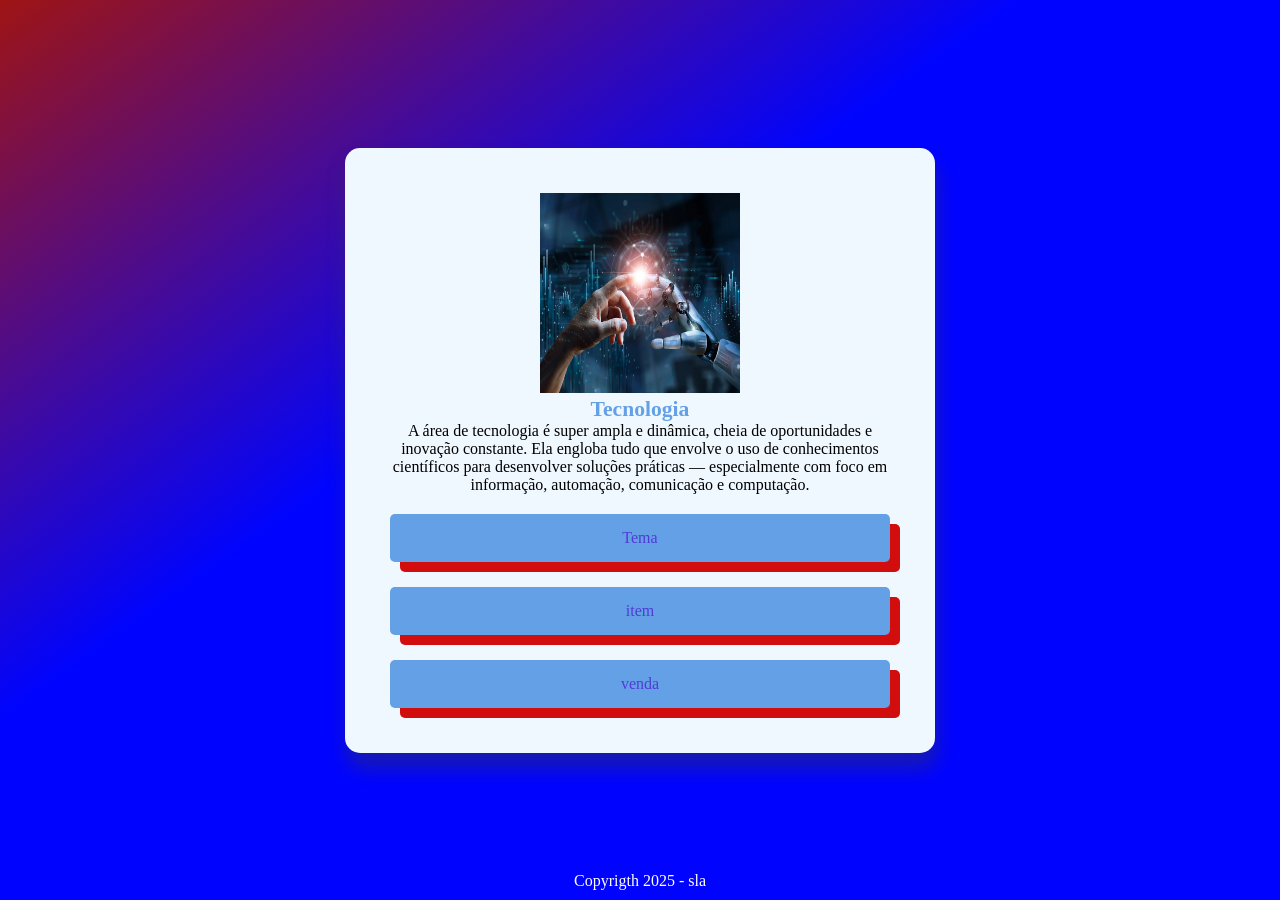
<file: index.html>
<!DOCTYPE html>
<html lang="pt-BR">
<head>
    <meta charset="UTF-8">
    <meta name="viewport" content="width=device-width, initial-scale=1.0">
    <title>Document</title>
    <link rel="stylesheet" href="style.css">
</head>
<body>

    <section>
        <header>
           <img src="img/tecnologia.webp" alt="foto-perfil">
           <h1>Tecnologia</h1>
           <p>A área de tecnologia é super ampla e dinâmica, cheia de oportunidades e inovação constante. Ela engloba tudo que envolve o uso de conhecimentos científicos para desenvolver soluções práticas — especialmente com foco em informação, automação, comunicação e computação.</p>
        </header>
        <main>
            <a href="index.html">Tema</a>
            <a href="item.html">item</a>
            <a href="venda.html">venda</a>
        </main>
    </section>
    <p class="footer">Copyrigth 2025 - sla</p>
     
</body>
</html>
</file>
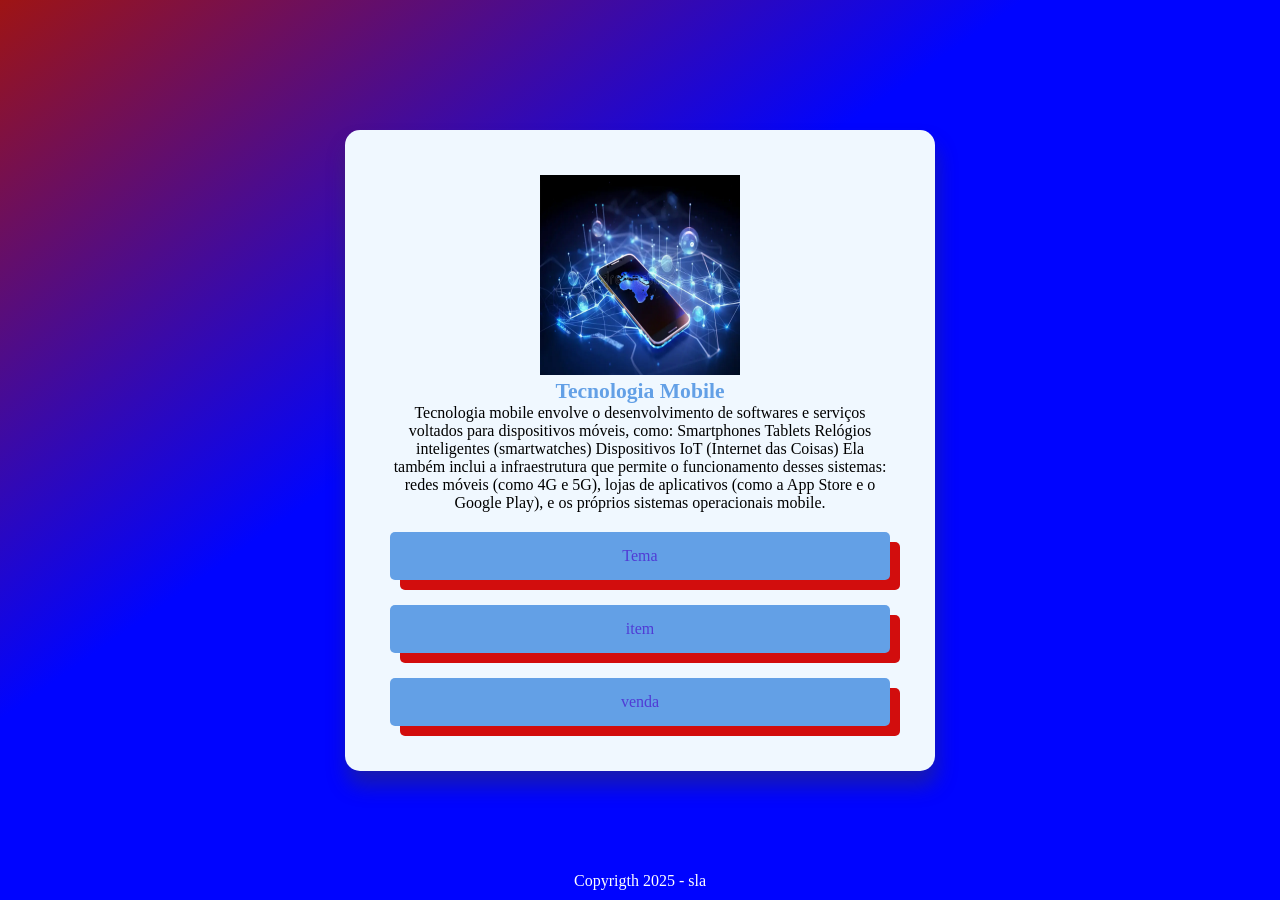
<file: item.html>
<!DOCTYPE html>
<html lang="pt-BR">
<head>
    <meta charset="UTF-8">
    <meta name="viewport" content="width=device-width, initial-scale=1.0">
    <title>Document</title>
    <link rel="stylesheet" href="estilo.css">
</head>
<body>

    <section>
        <header>
           <img src="img/tecmobile.webp" alt="foto-perfil">
           <h1>Tecnologia Mobile</h1>
           <p>Tecnologia mobile envolve o desenvolvimento de softwares e serviços voltados para dispositivos móveis, como:

            Smartphones
            
            Tablets
            
            Relógios inteligentes (smartwatches)
            
            Dispositivos IoT (Internet das Coisas)
            
            Ela também inclui a infraestrutura que permite o funcionamento desses sistemas: redes móveis (como 4G e 5G), lojas de aplicativos (como a App Store e o Google Play), e os próprios sistemas operacionais mobile.
            
            </p>
        </header>
        <main>
            <a href="index.html">Tema</a>
            <a href="item.html">item</a>
            <a href="venda.html">venda</a>
        </main>
    </section>
    <p class="footer">Copyrigth 2025 - sla</p>
</body>
</html>
</file>
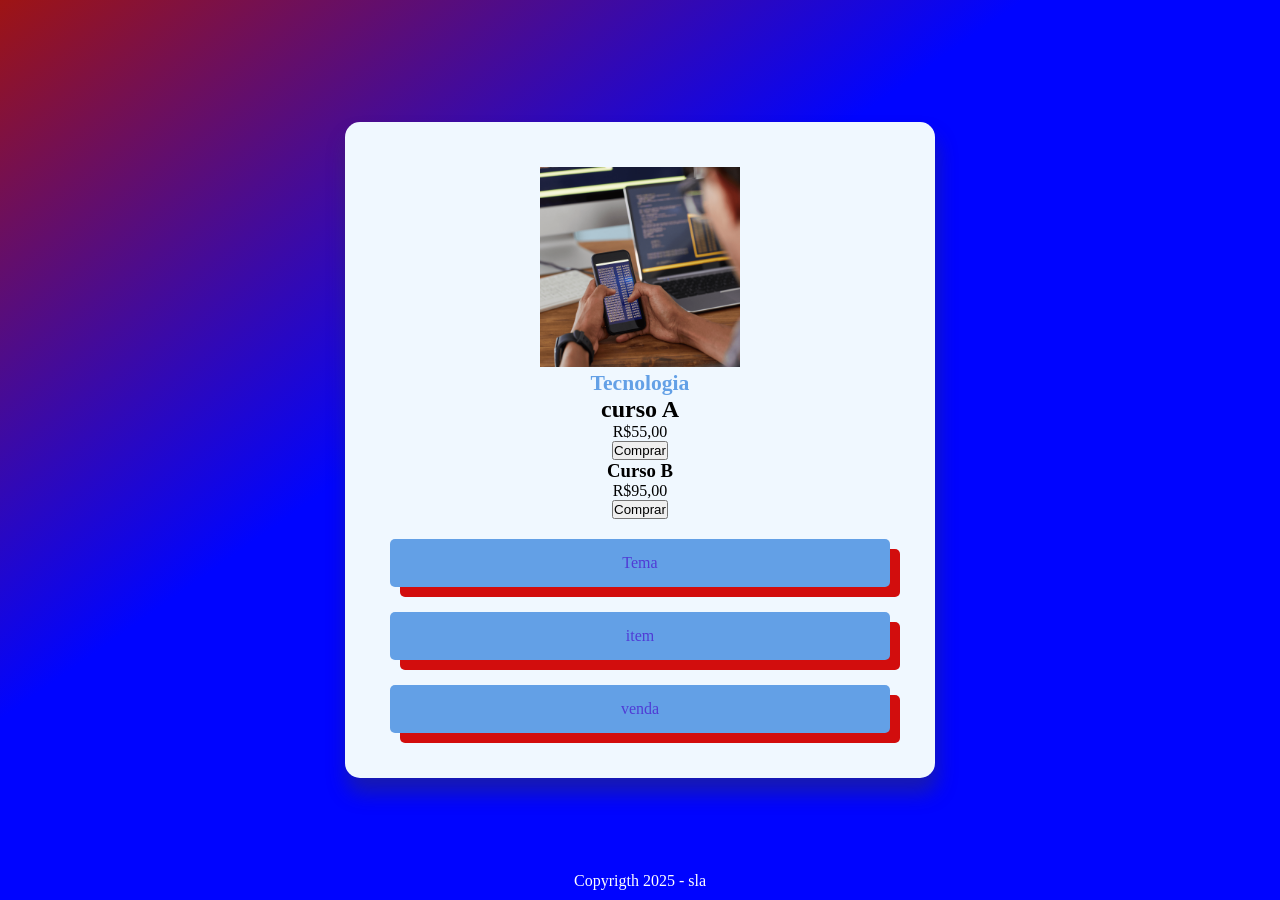
<file: venda.html>
<!DOCTYPE html>
<html lang="pt-BR">
<head>
    <meta charset="UTF-8">
    <meta name="viewport" content="width=device-width, initial-scale=1.0">
    <title>Document</title>
    <link rel="stylesheet" href="venda.css">
</head>
<body>

    <section>
        <header>
           <img src="img/curso.png" alt="foto-perfil">
           <h1>Tecnologia</h1>
           <div>
            <h2>curso A</h2>
            <p>R$55,00</p>
            <button>Comprar</button>
           </div>

           <div>
            <h3>Curso B</h3>
            <p>R$95,00</p>
            <button>Comprar</button>
           </div>
        </header>
        <main>
            <a href="index.html">Tema</a>
            <a href="item.html">item</a>
            <a href="venda.html">venda</a>
        </main>
    </section>
    <p class="footer">Copyrigth 2025 - sla</p>
</body>
</html>
</file>
<file: style.css>
*{
    margin: 0;
    padding: 0;
}

bodY{
    display: flex;
    align-items: center;
    justify-content: center;
    height: 100vh;
    background-image: linear-gradient(to bottom right, rgb(158, 20, 20) 0%, #0004ff 40%);
    animation: float 6s infinite alternate;
}

section{
    padding: 45px;
    background-color: aliceblue;
    width: 500px;
    border-radius: 15px;
    display: flex;
    align-items: center;
    justify-content: center;
    flex-direction: column;
    gap: 20px;
    text-align: center;
    box-shadow: 2px 15px 20px rgba(61, 61, 61, .4);
}

header img{
    width: 200px;
    height: 200px;
}

header h1{
    color: #63a0e6;
    font-size: 1.35rem;
}

main{
    display: flex;
    flex-direction: column;
    width: 100%;
    gap: 25px;
}

main a{
    background: #63a0e6;
    padding: 15px 0;
    text-decoration: none;
    color: rgb(80, 60, 213);
    border-radius: 5px;
    box-shadow: 10px 10px #d20d0d;
    transition: all .5s ease-in-out;

}

main a:hover{
    opacity: .85;
}

.footer{
    position: absolute;
    bottom: 10px;
    color: white;
}

@media (max-width: 620px){
    section{
        width: 90%;
        padding: 30px;
    }
    header{
        width: 100%;
    }
    header h3{
        font-size: 1.3rem;
        color: red;
    }
    main{
        gap: 15px;
    }
    main a{
        padding: 10 px 0;
        box-shadow: 5px 5px #eeaeae;
    }
}
</file>
<file: estilo.css>
*{
    margin: 0;
    padding: 0;
}

bodY{
    display: flex;
    align-items: center;
    justify-content: center;
    height: 100vh;
    background-image: linear-gradient(to bottom right, rgb(158, 20, 20) 0%, #0004ff 40%);
    animation: float 6s infinite alternate;
}

section{
    padding: 45px;
    background-color: aliceblue;
    width: 500px;
    border-radius: 15px;
    display: flex;
    align-items: center;
    justify-content: center;
    flex-direction: column;
    gap: 20px;
    text-align: center;
    box-shadow: 2px 15px 20px rgba(61, 61, 61, .4);
}

header img{
    width: 200px;
    height: 200px;
}

header h1{
    color: #63a0e6;
    font-size: 1.35rem;
}

main{
    display: flex;
    flex-direction: column;
    width: 100%;
    gap: 25px;
}

main a{
    background: #63a0e6;
    padding: 15px 0;
    text-decoration: none;
    color: rgb(80, 60, 213);
    border-radius: 5px;
    box-shadow: 10px 10px #d20d0d;
    transition: all .5s ease-in-out;

}

main a:hover{
    opacity: .85;
}

.footer{
    position: absolute;
    bottom: 10px;
    color: white;
}

@media (max-width: 620px){
    section{
        width: 90%;
        padding: 30px;
    }
    header{
        width: 100%;
    }
    header h3{
        font-size: 1.3rem;
        color: red;
    }
    main{
        gap: 15px;
    }
    main a{
        padding: 10 px 0;
        box-shadow: 5px 5px #eeaeae;
    }
}
</file>
<file: venda.css>
*{
    margin: 0;
    padding: 0;
}

bodY{
    display: flex;
    align-items: center;
    justify-content: center;
    height: 100vh;
    background-image: linear-gradient(to bottom right, rgb(158, 20, 20) 0%, #0004ff 40%);
    animation: float 6s infinite alternate;
}

section{
    padding: 45px;
    background-color: aliceblue;
    width: 500px;
    border-radius: 15px;
    display: flex;
    align-items: center;
    justify-content: center;
    flex-direction: column;
    gap: 20px;
    text-align: center;
    box-shadow: 2px 15px 20px rgba(61, 61, 61, .4);
}

header img{
    width: 200px;
    height: 200px;
}

header h1{
    color: #63a0e6;
    font-size: 1.35rem;
}

main{
    display: flex;
    flex-direction: column;
    width: 100%;
    gap: 25px;
}

main a{
    background: #63a0e6;
    padding: 15px 0;
    text-decoration: none;
    color: rgb(80, 60, 213);
    border-radius: 5px;
    box-shadow: 10px 10px #d20d0d;
    transition: all .5s ease-in-out;

}

main a:hover{
    opacity: .85;
}

.footer{
    position: absolute;
    bottom: 10px;
    color: white;
}

@media (max-width: 620px){
    section{
        width: 90%;
        padding: 30px;
    }
    header{
        width: 100%;
    }
    header h3{
        font-size: 1.3rem;
        color: red;
    }
    main{
        gap: 15px;
    }
    main a{
        padding: 10 px 0;
        box-shadow: 5px 5px #eeaeae;
    }
}
</file>
